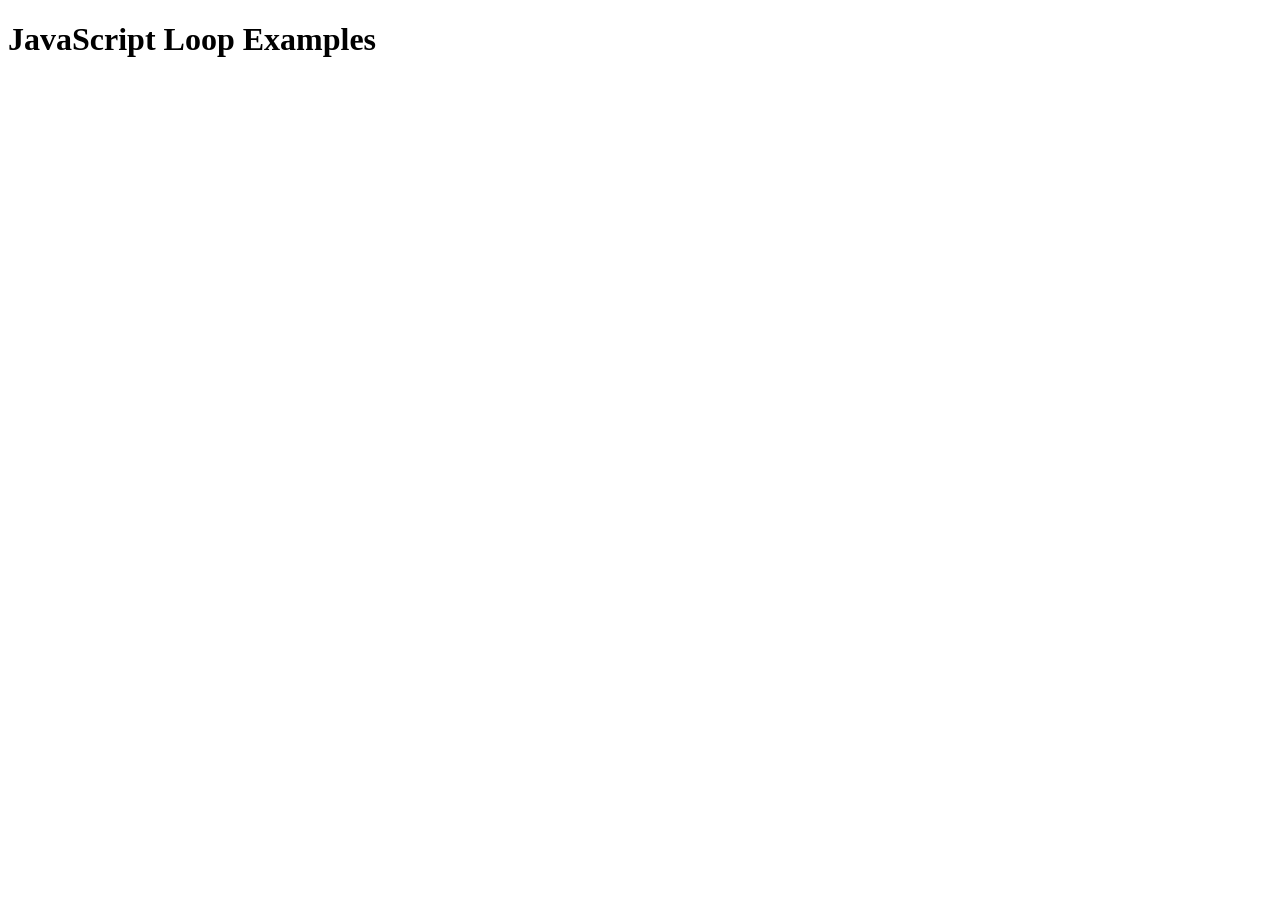
<file: 11-05.html>
<!DOCTYPE html>
<html lang="en">
<head>
  <meta charset="UTF-8" />
  <meta name="viewport" content="width=device-width, initial-scale=1.0"/>
  <title>JavaScript Loops Example</title>
</head>
<body>

  <h1>JavaScript Loop Examples</h1>

  <script>

    // =========================
    // FOR LOOP
    // =========================
    console.log("=== FOR LOOP ===");

    for (let i = 1; i <= 5; i++) {
      console.log("For Loop:", i);
    }


    // =========================
    // WHILE LOOP
    // =========================
    console.log("=== WHILE LOOP ===");

    let a = 1;

    while (a <= 5) {
      console.log("While Loop:", a);
      a++;
    }


    // =========================
    // DO WHILE LOOP
    // =========================
    console.log("=== DO WHILE LOOP ===");

    let b = 1;

    do {
      console.log("Do While Loop:", b);
      b++;
    } while (b <= 5);


    // =========================
    // FOR...OF LOOP
    // =========================
    console.log("=== FOR OF LOOP ===");

    const fruits = ["Apple", "Mango", "Orange"];

    for (const fruit of fruits) {
      console.log("Fruit:", fruit);
    }


    // =========================
    // FOR...IN LOOP
    // =========================
    console.log("=== FOR IN LOOP ===");

    const person = {
      name: "Akilan",
      age: 22,
      city: "Chennai"
    };

    for (const key in person) {
      console.log(key + ":", person[key]);
    }


    // =========================
    // BREAK STATEMENT
    // =========================
    console.log("=== BREAK EXAMPLE ===");

    for (let i = 1; i <= 10; i++) {

      if (i === 5) {
        break;
      }

      console.log(i);
    }


    // =========================
    // CONTINUE STATEMENT
    // =========================
    console.log("=== CONTINUE EXAMPLE ===");

    for (let i = 1; i <= 5; i++) {

      if (i === 3) {
        continue;
      }

      console.log(i);
    }


    // =========================
    // ITERATION EXAMPLE
    // =========================
    console.log("=== ITERATION EXAMPLE ===");

    const numbers = [10, 20, 30, 40];

    for (let i = 0; i < numbers.length; i++) {
      console.log("Index:", i, "Value:", numbers[i]);
    }

  </script>

</body>
</html>
</file>
